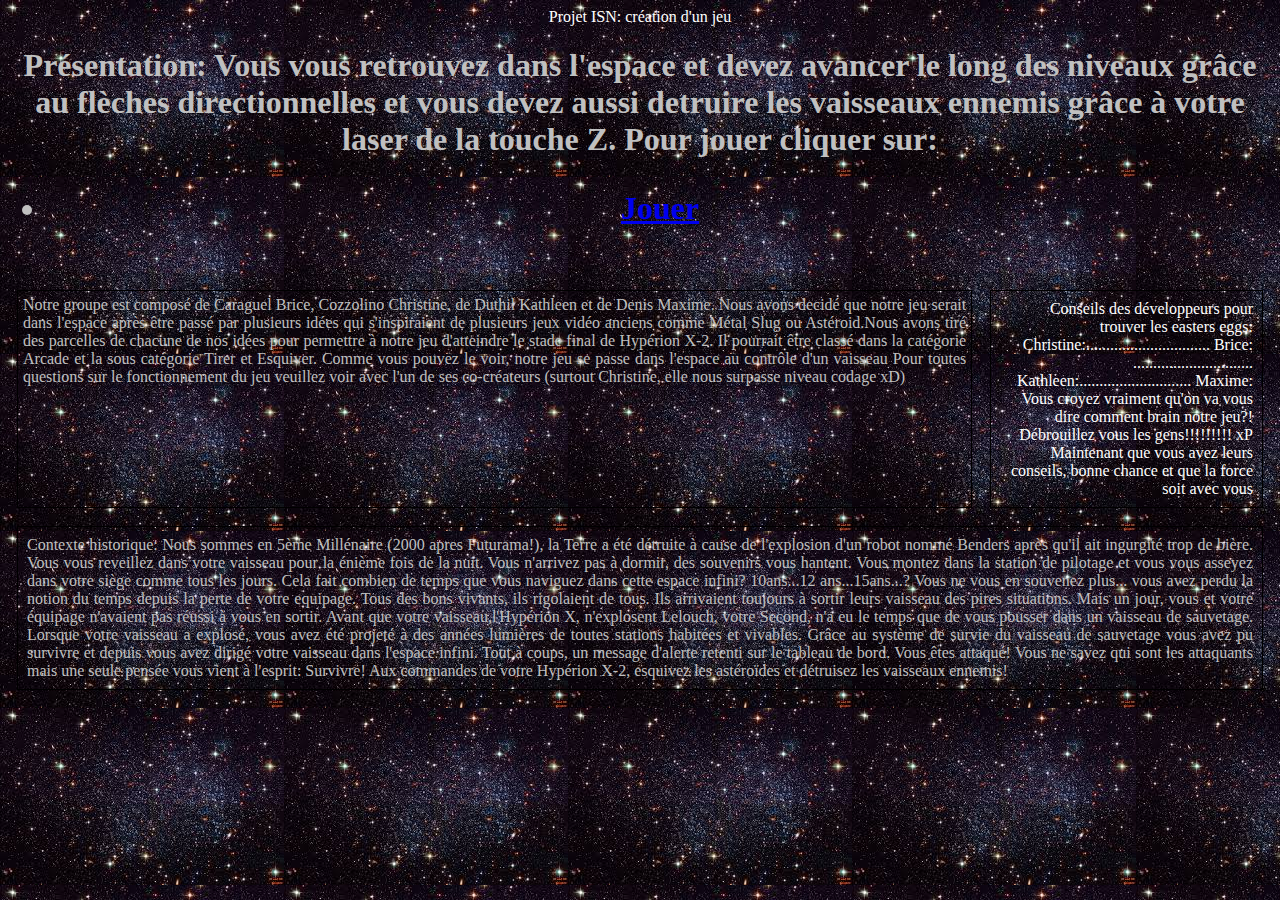
<file: index.html>
<!doctype html>
<html lang="fr">
	
<head>
	<meta charset="utf-8">
	<title>Projet ISN</title>
	<link rel="stylesheet" href="style_site.css">
</head>
<body >
	<header>
		Projet ISN: création d'un jeu
	</header>
	<section id="conteneur">
	<h1 class="element">Présentation:
	Vous vous retrouvez dans l'espace et devez avancer le long des niveaux grâce au flèches directionnelles et vous devez aussi detruire les
	vaisseaux ennemis grâce à votre laser de la touche Z. Pour jouer cliquer sur:
			<nav>
		<ul>
			<li><a href="version11_menu.html">Jouer</a></li>
		</ul>
	</nav>
	</h1>
	<p id="para_1" class="element"> Notre groupe est composé de Caraguel Brice, Cozzolino Christine, de Duthil Kathleen et de Denis Maxime.
	Nous avons decidé que notre jeu serait dans l'espace après être passé par plusieurs idées qui s'inspiraient
	de plusieurs jeux vidéo anciens comme Métal Slug ou Astéroid.Nous avons tiré des parcelles de chacune de nos 
	idées pour permettre à notre jeu d'atteindre le stade final de Hypérion X-2. Il pourrait être classé dans 
	la catégorie Arcade et la sous catégorie Tirer et Esquiver. Comme vous pouvez le voir, notre jeu se passe dans l'espace au contrôle d'un vaisseau
	Pour toutes questions sur le fonctionnement du jeu veuillez voir avec l'un de ses co-créateurs 
		(surtout Christine, elle nous surpasse niveau codage xD)	</p>
	<aside class="element"> 
			Conseils des développeurs pour trouver les easters eggs:                    
			Christine:...............................
			Brice: ..............................
			Kathleen:............................
			Maxime: Vous croyez vraiment qu'on va vous dire comment brain notre jeu?! Débrouillez vous les gens!!!!!!!!! xP
			Maintenant que vous avez leurs conseils, bonne chance et que la force soit avec vous
	</aside>
	<footer class="element">
		Contexte historique: Nous sommes en 5ème Millénaire (2000 apres Futurama!), la Terre a été détruite à cause de l'explosion d'un robot nommé Benders
		après qu'il ait ingurgité trop de bière. Vous vous reveillez dans votre vaisseau pour la énième fois de la nuit. Vous n'arrivez pas à dormir,
		des souvenirs vous hantent. Vous montez dans la station de pilotage et vous vous asseyez dans votre siège comme tous les jours. 
		Cela fait combien de temps que vous naviguez dans cette espace infini? 10ans...12 ans...15ans...? Vous ne vous en souvenez plus...
		vous avez perdu la notion du temps depuis la perte de votre equipage. Tous des bons vivants, ils rigolaient de tous. Ils arrivaient toujours 
		à sortir leurs vaisseau des pires situations. Mais un jour, vous et votre équipage n'avaient pas réussi à vous en sortir. Avant que votre
		vaisseau,l'Hypérion X, n'explosent Lelouch, votre Second, n'a eu le temps que de vous pousser dans un vaisseau de sauvetage. Lorsque votre 
		vaisseau a explosé, vous avez été projeté à des années lumières de toutes stations habitées et vivables. Grâce au système de survie du vaisseau
		de sauvetage vous avez pu survivre et depuis vous avez dirigé votre vaisseau dans l'espace infini. Tout à coups, un message d'alerte retenti sur
		le tableau de bord. Vous êtes attaqué! Vous ne savez qui sont les attaquants mais une seule pensée vous vient à l'esprit: Survivre! Aux commandes
		de votre Hypérion X-2, esquivez les astéroïdes et détruisez les vaisseaux ennemis!
	</footer>
	</section>
	
</body>

</html>
</file>
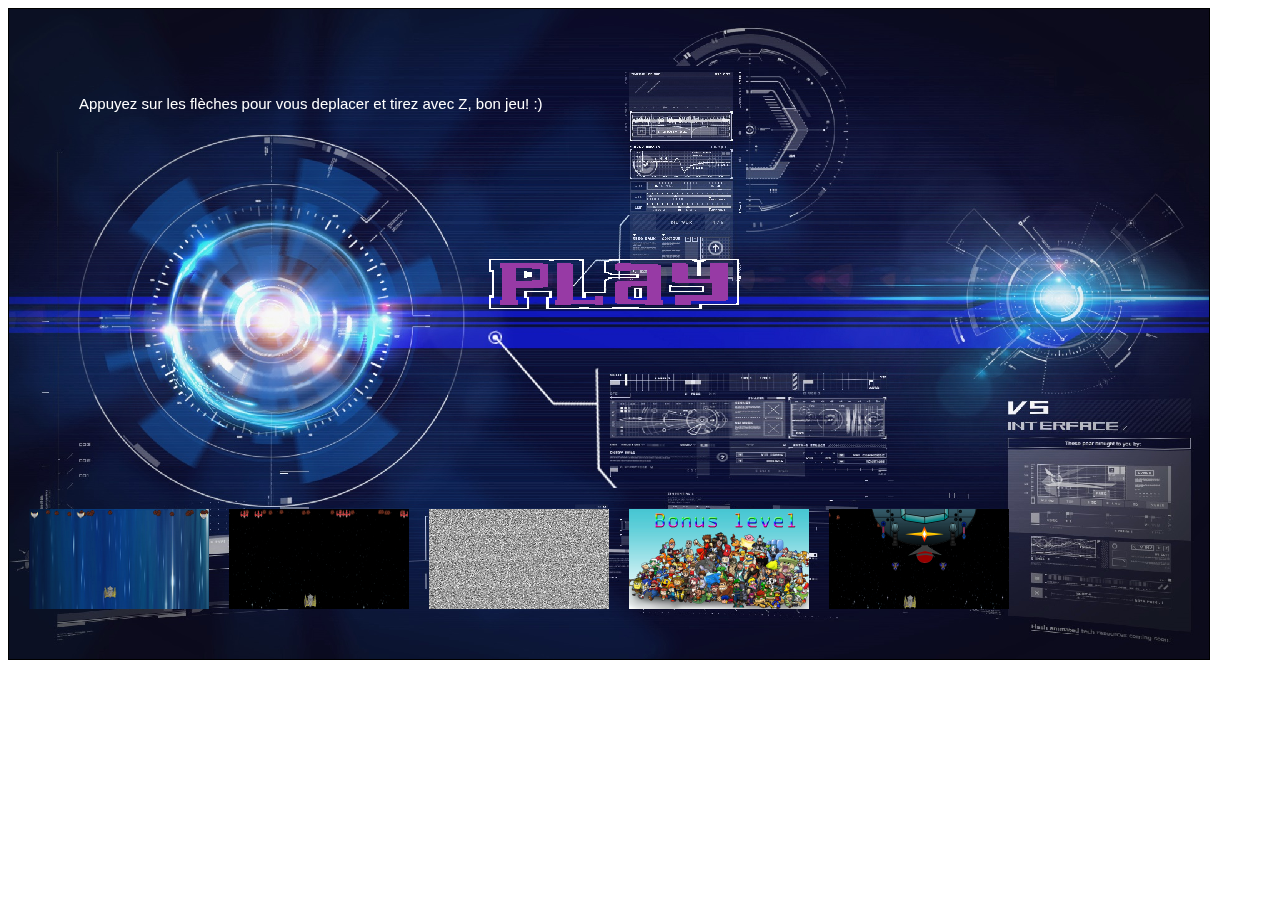
<file: version11_menu.html>
<!doctype html>
<html lang="fr">
	
<head>
	<meta charset="utf-8">	
	<script src="version11_menu.js"></script>	
</head>
	
<body>	

	<style>	
	#play_1{display:none;}
	
	</style>
	
	<audio src="soundtrack_1.mp3" loop="5600" id="soundstrack1"></audio>
	

	<img id="play_1" src = 'play.png'>
	<canvas id="myCanvas" width="1200" height="650" style="border:1px black solid"> </canvas>
	
</body>
</html>
</file>
<file: style_site.css>
body
{ 
background-image: url(wallpaper.png)
}

header
{text-align: center;
color: white;
}

h1
{
text-align: center;
color: Silver;
}

p
{
font-family: verdana;
font-style: new times roman;
color: silver;
width: 70%;
border: 1px solid black;
text-align: justify;
padding: 5px; 
margin: 9px;
}

footer
{
font-style: comic sans ms;
text-align: center;
color: silver;
width: 100%;
border: 1px solid black;
text-align: justify;
padding: 9px; 
margin: 9px;
}

aside
{
text-align: right;
font-family: verdana;
font-style: comic sans ms;
color: white;
width: 20%;
border: 1px solid black;
padding: 9px; 
margin: 9px;
}

#conteneur
{
    display: flex;
    flex-wrap: wrap;
}
.element:nth-child(2)
{
    flex: 1;
}
</file>
